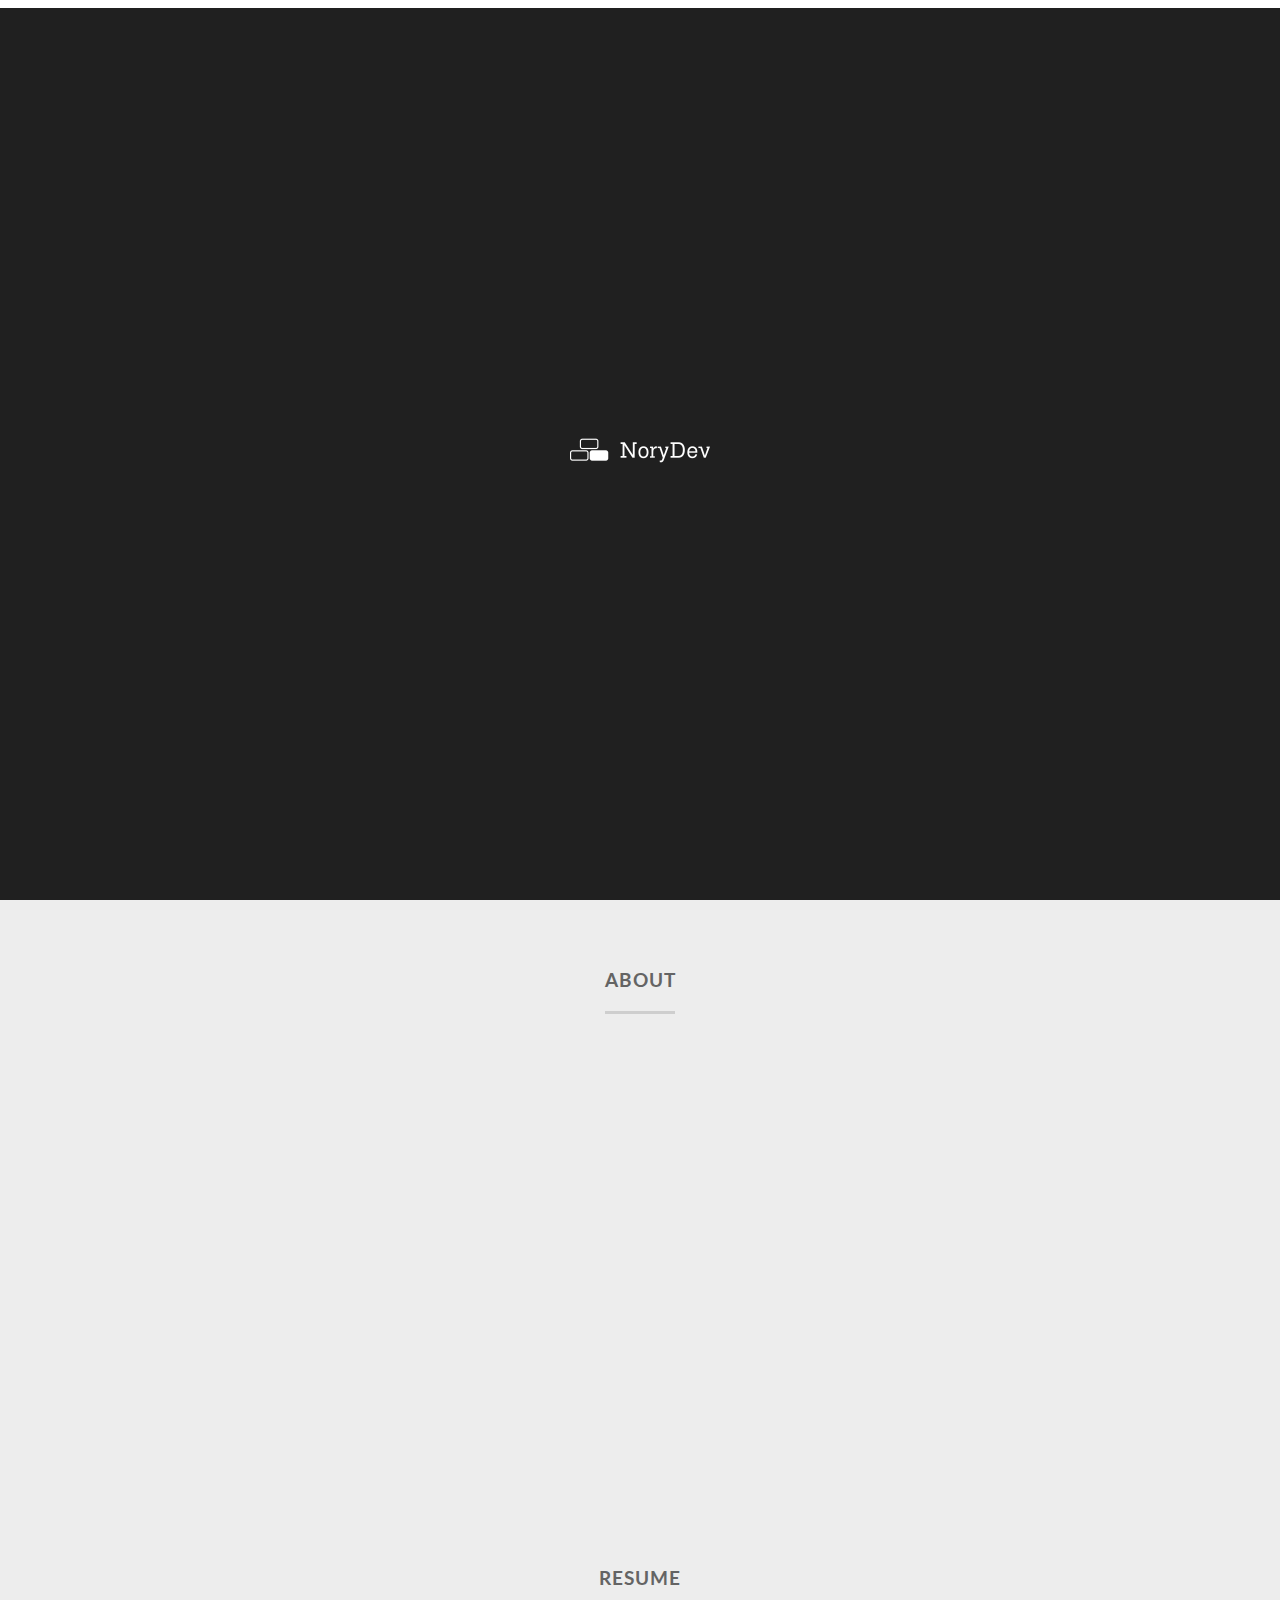
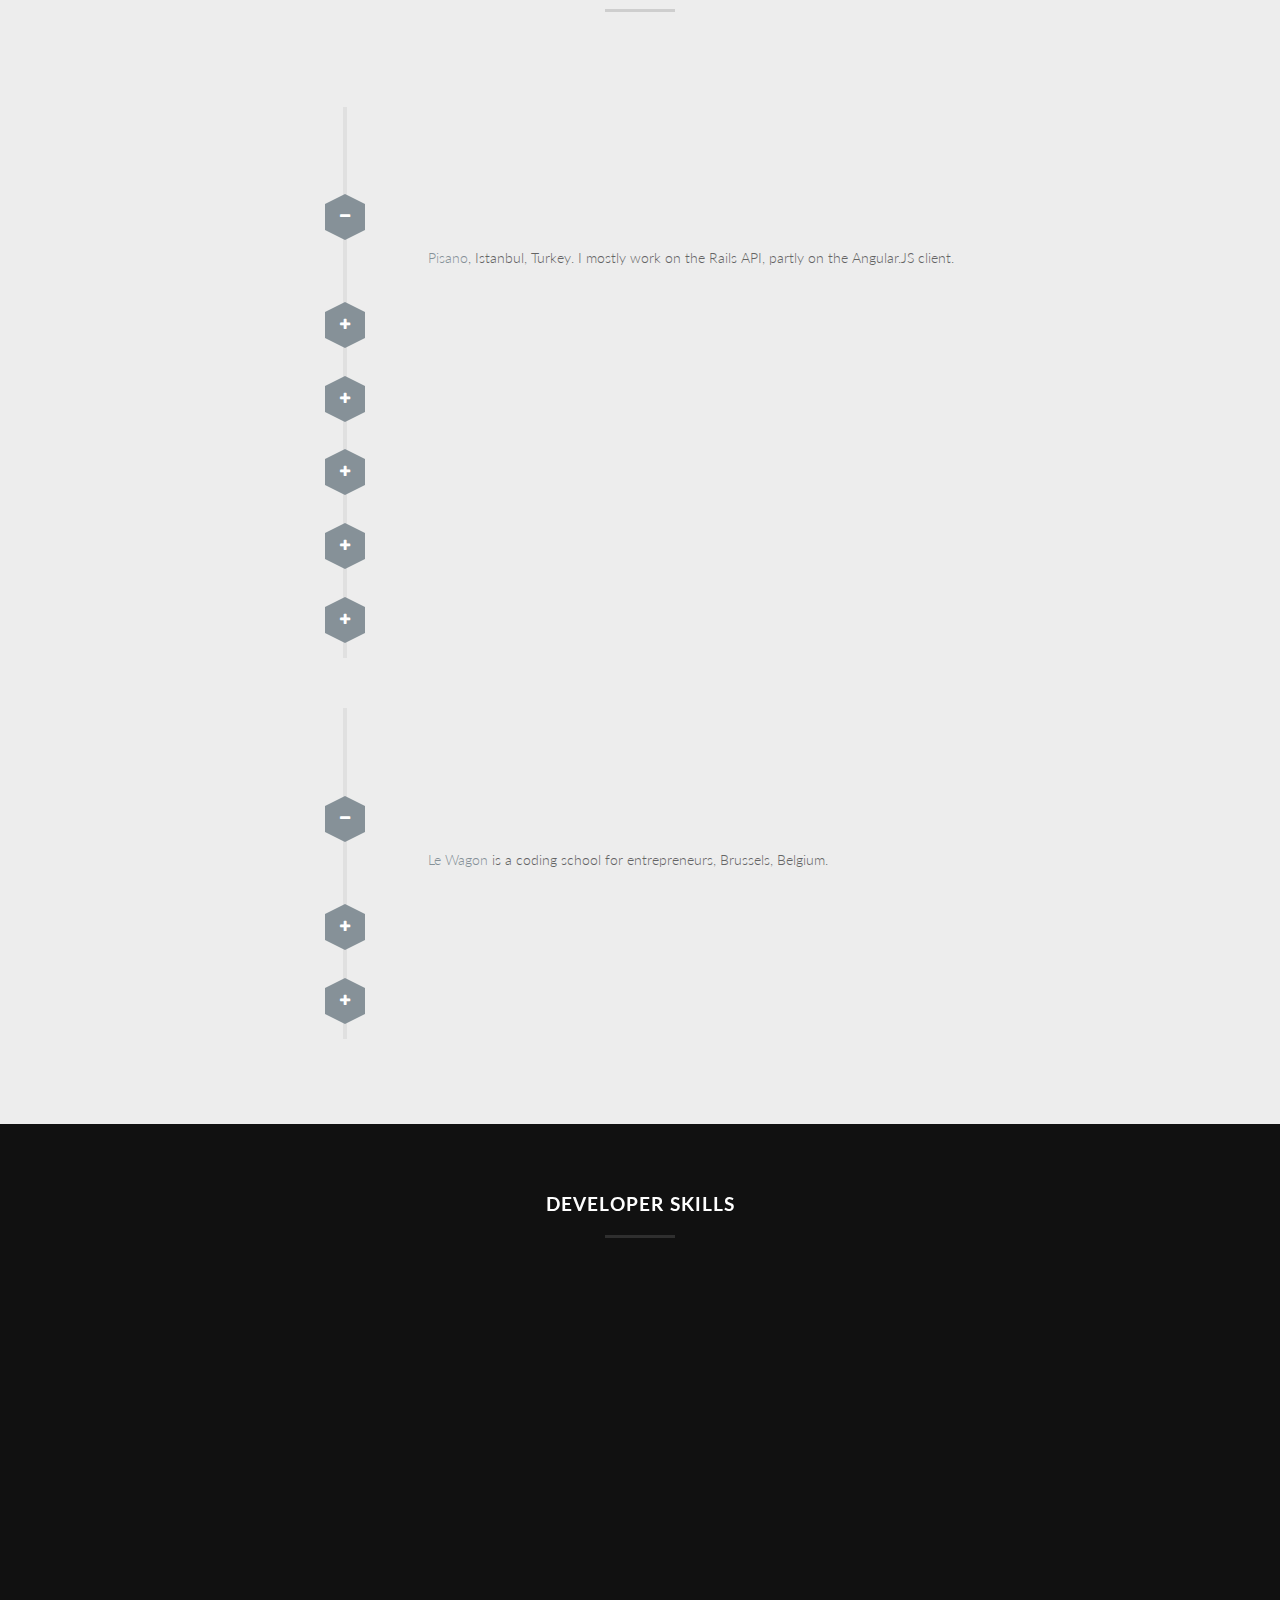
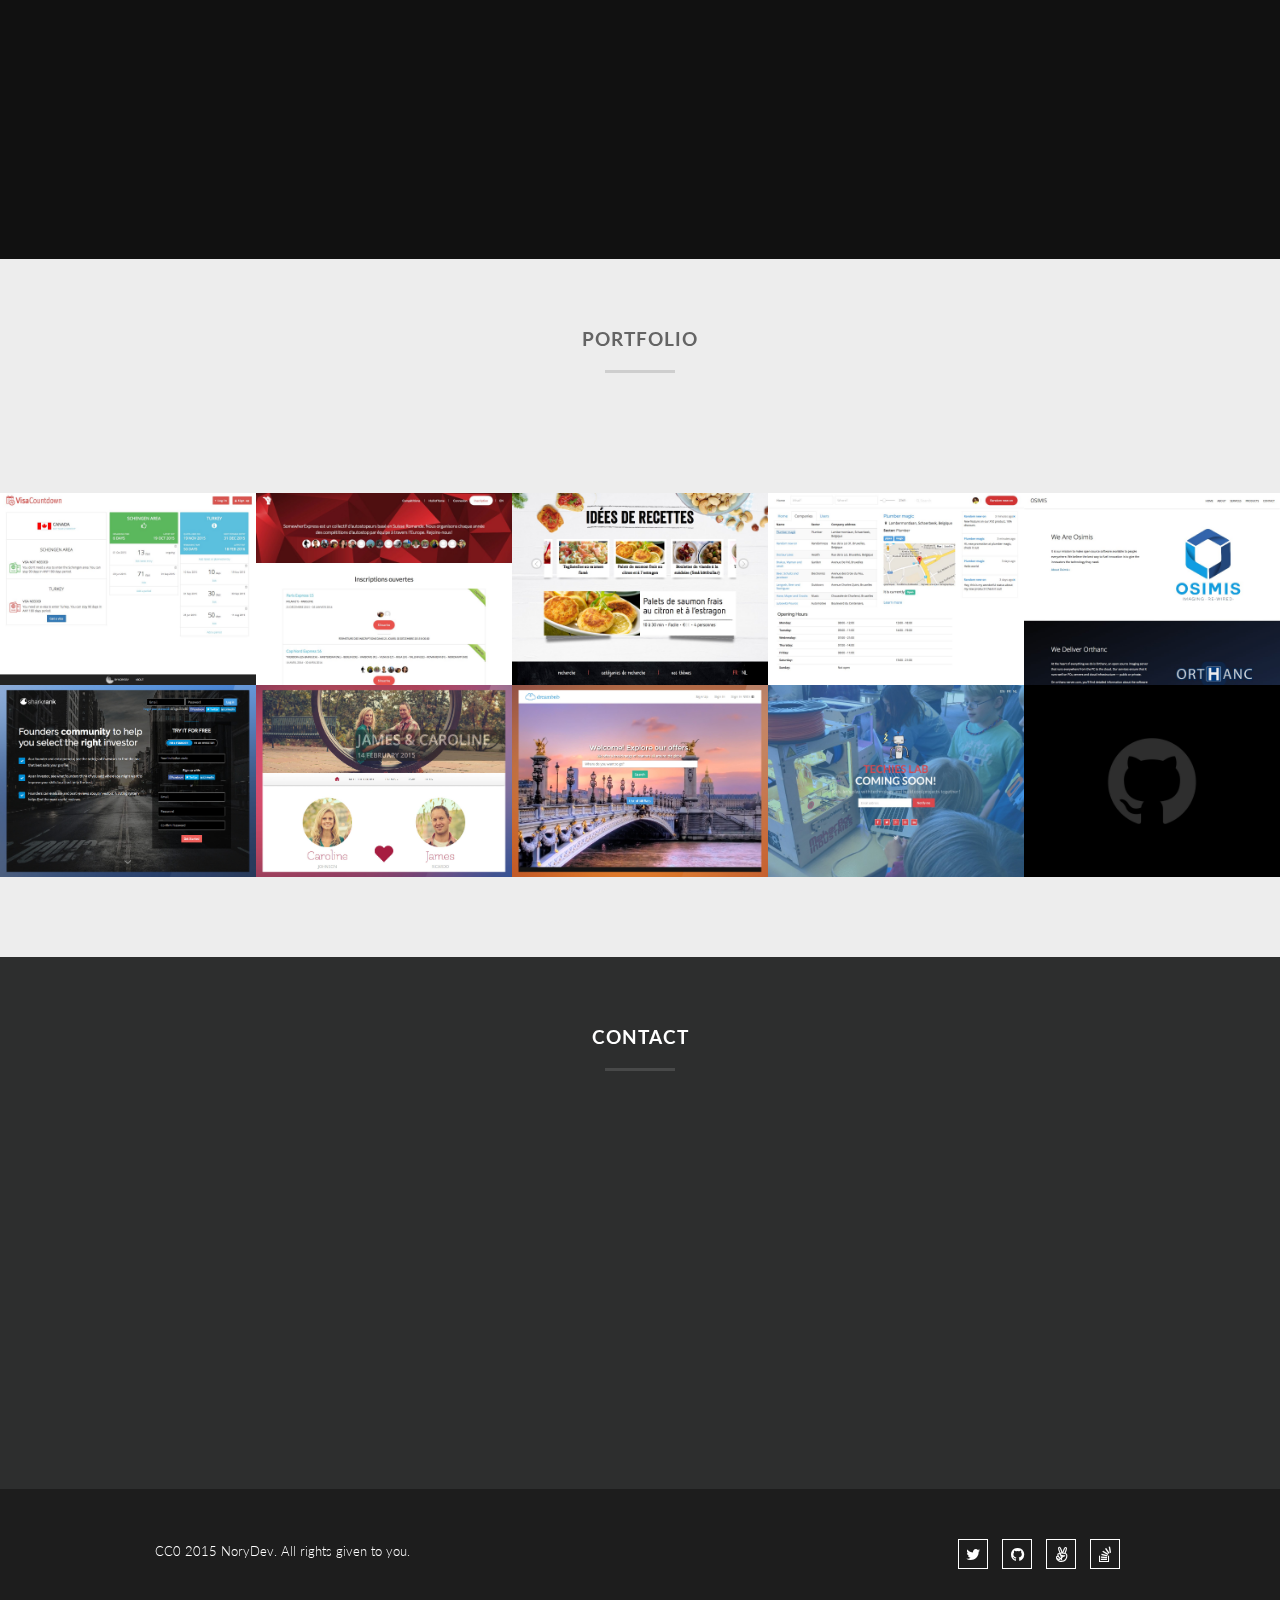
<file: index.html>
<!DOCTYPE html>
<html lang="en" class="no-js">
	<head>
		<meta charset="utf-8">
		<meta name="viewport" content="width=device-width, initial-scale=1">
		<meta name="description" content="Hi, I am Fabien Loup. I'm a Software Developer and this is my portfolio">
		<meta name="author" content="Fabien Loup">
		<title>Fabien Loup</title>

		<!-- Stylesheets -->
		<link href="assets/css/bootstrap.min.css" rel="stylesheet">
		<link href="assets/fonts/font-awesome/css/font-awesome.min.css" rel="stylesheet">
		<link href="assets/css/bootstrapValidator.min.css" rel="stylesheet">
		<link href="assets/css/ladda-themeless.min.css" rel="stylesheet">
		<link href="assets/css/jquery.bxslider.css" rel="stylesheet">
		<link href="assets/css/animate.css" rel="stylesheet">
		<link href="assets/css/app.css" rel="stylesheet">

		<!-- Favicon -->
		<link rel="apple-touch-icon" sizes="57x57" href="/assets/img/favicon/apple-touch-icon-57x57.png">
    <link rel="apple-touch-icon" sizes="60x60" href="/assets/img/favicon/apple-touch-icon-60x60.png">
    <link rel="apple-touch-icon" sizes="72x72" href="/assets/img/favicon/apple-touch-icon-72x72.png">
    <link rel="apple-touch-icon" sizes="76x76" href="/assets/img/favicon/apple-touch-icon-76x76.png">
    <link rel="apple-touch-icon" sizes="114x114" href="/assets/img/favicon/apple-touch-icon-114x114.png">
    <link rel="apple-touch-icon" sizes="120x120" href="/assets/img/favicon/apple-touch-icon-120x120.png">
    <link rel="apple-touch-icon" sizes="144x144" href="/assets/img/favicon/apple-touch-icon-144x144.png">
    <link rel="apple-touch-icon" sizes="152x152" href="/assets/img/favicon/apple-touch-icon-152x152.png">
    <link rel="apple-touch-icon" sizes="180x180" href="/assets/img/favicon/apple-touch-icon-180x180.png">
    <link rel="icon" type="image/png" href="/assets/img/favicon/favicon-96x96.png" sizes="96x96">
    <link rel="icon" type="image/png" href="/assets/img/favicon/favicon-16x16.png" sizes="16x16">
    <link rel="icon" type="image/png" href="/assets/img/favicon/favicon-32x32.png" sizes="32x32">
    <link rel="icon" type="image/png" href="/assets/img/favicon/android-chrome-192x192.png" sizes="192x192">
    <link rel="manifest" href="/assets/img/favicon/manifest.json">
    <link rel="shortcut icon" href="/assets/img/favicon/favicon.ico">
    <meta name="msapplication-TileColor" content="#2b5797">
    <meta name="msapplication-TileImage" content="/assets/img/favicon/mstile-144x144.png">
    <meta name="msapplication-config" content="/assets/img/favicon/browserconfig.xml">
    <meta name="theme-color" content="#ffffff">

		<!-- Respond.js IE8 support of media queries -->
		<!-- WARNING: Respond.js doesn't work if you view the page via file:// -->
		<!--[if lt IE 9]>
			<script src="assets/js/respond.min.js"></script>
		<![endif]-->

		<script src="assets/js/pace.min.js"></script>
		<script src="assets/js/modernizr.min.js"></script>
	</head>
	<body data-spy="scroll" data-target="#nav" data-offset="80">
		<!-- Menu -->
		<nav class="navbar navbar-default" role="navigation" id="nav">
		  <div class="container">
			<div class="navbar-header">
			  <button type="button" class="navbar-toggle collapsed" data-toggle="collapse" data-target="#navbar">
				<span class="sr-only">Toggle navigation</span>
				<i class="fa fa-reorder"></i>
			  </button>
			  <a class="navbar-brand" href="#">
				<img src="assets/img/logo/logo.png" alt="Logo">
			  </a>
			</div>

			<div class="collapse navbar-collapse navbar-right" id="navbar">
			  <ul class="nav navbar-nav">
				<li><a href="#home">Home <span class="sr-only">home</span></a></li>
				<li><a href="#about">About</a></li>
				<li><a href="#resume">Resume</a></li>
				<li><a href="#skills">Skills</a></li>
				<li><a href="#portfolio">Portfolio</a></li>
				<li><a href="#contact">Contact</a></li>
			  </ul>
			</div>
		  </div>
		</nav>

		<!-- Main -->
		<section class="main" id="home">
			<div class="page">
				<div class="wrapper">
					<div class="container">
						<h1 class="heading">Fabien Loup</h1>
						<p>
							<span class="rotate">Software Developer, Rubyist, Traveller, Hitchhiker</span>
						</p>
					</div>
					<div class="arrow-down">
						<a class="scroll" href="#about" id="scroll"><i class="fa fa-angle-double-down"></i></a>
					</div>
				</div>
			</div>
		</section>

		<!-- About -->
		<section id="about" class="section section-solid">
			<div class="container">
				<div class="row">
					<div class="col-sm-12">
						<h3 class="section-title">About</h3>
						<div class="section-title-border"></div>
					</div>
				</div>

				<div class="row mt20">
					<div class="col-sm-4 wow fadeInLeft" data-wow-duration="0.7s" data-wow-delay="0s">
						<img src="assets/img/about/fabien_close.jpg" class="img-responsive about-img" />
					</div>
					<div class="col-sm-8 wow fadeInRight" data-wow-duration="0.7s" data-wow-delay="0s">
						<p class="lead">
							I'm a software developer who likes to build web applications with Ruby on Rails.
						</p>
						<p>
              Currently working at <a href="http://www.pisano.co">Pisano</a> in Istanbul where I build the Rails API and mess arround the AngularJS client application. Previously freelance software developer, social worker and hardware engineer.
						</p>
						<p>
							Have a look at my Github account:
              <div class="text-center">
                <a href="https://github.com/NoryDev"><i class="fa fa-github" style="font-size: 80px;"></i></a>
                <br>
                <small><a href="https://github.com/NoryDev">github.com/NoryDev</a></small>
              </div>
						</p>
					</div>
				</div>
			</div>
		</section>

		<!-- Resume -->
		<section id="resume" class="section section-solid">
			<div class="container">
				<div class="row">
					<div class="col-sm-12">
						<h3 class="section-title">Resume</h3>
						<div class="section-title-border"></div>
					</div>
				</div>
				<div class="row">
					<div class="col-sm-12">
						<ul class="v-timeline mt50">
							<li>
								<h3 class="v-heading wow fadeInDown" data-wow-duration="0.7s" data-wow-delay="0s"><i class="fa fa-briefcase"></i> Work experience</h3>
							</li>
              <li>
                <time class="v-time wow fadeInLeft" data-wow-duration="0.7s" data-wow-delay="0s" datetime="2015-05-16 19:00"><span>2016 - present</span></time>
                <div class="v-icon" data-toggle="collapse" data-target="#toggle-1"><i class="fa fa-minus"></i></div>
                <div class="v-label wow fadeInRight" data-wow-duration="0.7s" data-wow-delay="0s" >
                  <h4><a href="#" data-toggle="collapse" data-target="#toggle-1">Software developer</a></h4>
                  <p id="toggle-1" class="collapse in"><a href="http://www.pisano.co">Pisano</a>, Istanbul, Turkey. I mostly work on the Rails API, partly on the Angular.JS client.</p>
                </div>
              </li>
              <li>
                <time class="v-time wow fadeInLeft" data-wow-duration="0.7s" data-wow-delay="0s" datetime="2016-01-31 19:00"><span>2015 - 2016</span></time>
                <div class="v-icon" data-toggle="collapse" data-target="#toggle-2"><i class="fa fa-plus"></i></div>
                <div class="v-label wow fadeInRight" data-wow-duration="0.7s" data-wow-delay="0.05s" >
                  <h4><a href="#" data-toggle="collapse" data-target="#toggle-2">Freelance software developer</a></h4>
                  <p id="toggle-2" class="collapse">Look <a href="#portfolio">underneath</a> for some projects example I made for clients or as personnal side projects.</p>
                </div>
              </li>
							<li>
								<time class="v-time wow fadeInLeft" data-wow-duration="0.7s" data-wow-delay="0.1s" datetime="2014-06-27 12:00"><span>2010 - 2014</span></time>
								<div class="v-icon" data-toggle="collapse" data-target="#toggle-3"><i class="fa fa-plus"></i></div>
								<div class="v-label wow fadeInRight" data-wow-duration="0.7s" data-wow-delay="0.1s" >
									<h4><a href="#" data-toggle="collapse" data-target="#toggle-3">Social Worker</a></h4>
									<p id="toggle-3" class="collapse">Youth group coordinator, organization and coordination of weekly activities, punctual events, summer and winter camps. Yverdon & Vevey, Switzerland.</p>
								</div>
							</li>
							<li>
								<time class="v-time wow fadeInLeft" data-wow-duration="0.7s" data-wow-delay="0.2s" datetime="2010-07-30 17:00"><span>2009 - 2010</span></time>
								<div class="v-icon" data-toggle="collapse" data-target="#toggle-4"><i class="fa fa-plus"></i></div>
								<div class="v-label wow fadeInRight" data-wow-duration="0.7s" data-wow-delay="0.2s">
									<h4><a href="#" data-toggle="collapse" data-target="#toggle-4">Embedded software Engineer</a></h4>
									<p id="toggle-4" class="collapse"><a href="http://reds.heig-vd.ch/en">ReDS institute</a>, University of Applied Sciences, Yverdon, Switzerland.</p>
								</div>
							</li>
							<li>
								<time class="v-time wow fadeInLeft" data-wow-duration="0.7s" data-wow-delay="0.3s" datetime="2008-07-31 17:00"><span>2008</span></time>
								<div class="v-icon" data-toggle="collapse" data-target="#toggle-5"><i class="fa fa-plus"></i></div>
								<div class="v-label wow fadeInRight" data-wow-duration="0.7s" data-wow-delay="0.3s">
									<h4><a href="#" data-toggle="collapse" data-target="#toggle-5">Micro-Electronics Engineer (internship)</a></h4>
									<p id="toggle-5" class="collapse">MNT institute, University of Applied Sciences, Yverdon, Switzerland.</p>
								</div>
							</li>
              <li>
                <time class="v-time wow fadeInLeft" data-wow-duration="0.7s" data-wow-delay="0.4s" datetime="2008-04-15 09:00"><span>2008</span></time>
                <div class="v-icon" data-toggle="collapse" data-target="#toggle-6"><i class="fa fa-plus"></i></div>
                <div class="v-label wow fadeInRight" data-wow-duration="0.7s" data-wow-delay="0.4s">
                  <h4><a href="#" data-toggle="collapse" data-target="#toggle-6">Electronics Engineer (contract)</a></h4>
                  <p id="toggle-6" class="collapse">ERUN Sàrl, Yverdon, Switzerland.</p>
                </div>
              </li>
						</ul>
						<ul class="v-timeline mt50">
							<li>
								<h3 class="v-heading wow fadeInDown" data-wow-duration="0.7s" data-wow-delay="0s"><i class="fa fa-graduation-cap"></i> Education</h3>
							</li>
							<li>
								<time class="v-time wow fadeInLeft" data-wow-duration="0.7s" data-wow-delay="0.1s" datetime="2015-03-13 19:00"><span>2015</span></time>
								<div class="v-icon" data-toggle="collapse" data-target="#toggle-7"><i class="fa fa-minus"></i></div>
								<div class="v-label wow fadeInRight" data-wow-duration="0.7s" data-wow-delay="0.1s">
									<h4><a href="#" data-toggle="collapse" data-target="#toggle-7">Le Wagon - Fullstack Dev
Bootcamp</a></h4>
									<p id="toggle-7" class="collapse in"><a href="http://www.lewagon.org/en">Le Wagon</a> is a coding school for entrepreneurs, Brussels, Belgium.</p>
								</div>
							</li>
							<li>
								<time class="v-time wow fadeInLeft" data-wow-duration="0.7s" data-wow-delay="0.2s" datetime="2008-02-10 20:00"><span>2004 - 2008</span></time>
								<div class="v-icon" data-toggle="collapse" data-target="#toggle-8"><i class="fa fa-plus"></i></div>
								<div class="v-label wow fadeInRight" data-wow-duration="0.7s" data-wow-delay="0.2s">
									<h4><a href="#" data-toggle="collapse" data-target="#toggle-8">Bachelor of Science in Electronics</a></h4>
									<p id="toggle-8" class="collapse"><a href="http://www.heig-vd.ch">University of Applied Sciences</a> (HEIG-VD in french), Yverdon, Switzerland.</p>
								</div>
							</li>
              <li>
                <time class="v-time wow fadeInLeft" data-wow-duration="0.7s" data-wow-delay="0.3s" datetime="2004-06-30 20:00"><span>2001 - 2004</span></time>
                <div class="v-icon" data-toggle="collapse" data-target="#toggle-9"><i class="fa fa-plus"></i></div>
                <div class="v-label wow fadeInRight" data-wow-duration="0.7s" data-wow-delay="0.3s">
                  <h4><a href="#" data-toggle="collapse" data-target="#toggle-9">Apprenticeship in Electronics</a></h4>
                  <p id="toggle-9" class="collapse">Swiss certificate of capacity "CFC" & Professional diploma in Technology, Yverdon, Switzerland.</p>
                </div>
              </li>
						</ul>
					</div>
				</div>
			</div>
		</section>

		<!-- Skills -->
		<section class="section" id="skills">
			<div class="container">
				<div class="row">
					<div class="col-sm-12">
						<h3 class="section-title">Developer Skills</h3>
						<div class="section-title-border"></div>
					</div>
				</div>
				<div class="row personal-skills">
					<div class="col-sm-8 wow fadeInLeft" data-wow-duration="0.7s" data-wow-delay="0s">
						<h4>Non-Human languages</h4>
            <div class="row">
              <div class="col-xs-6 col-sm-4 col-md-4">
                <div class="text-center">
                  <i class="fa fa-diamond" style="font-size: 30px; padding: 10px;"></i>
                  <h5>Ruby & Ruby on Rails</h5>
                </div>
                <ul class="fa-ul skills-ul prog-ul">
                  <li><i class="fa-li fa fa-check"></i>Ruby</li>
                  <li><i class="fa-li fa fa-check"></i>Ruby on Rails</li>
                  <li><i class="fa-li fa fa-check"></i>PostgreSQL</li>
                  <li><i class="fa-li fa fa-check"></i>RESTful API</li>
                  <li><i class="fa-li fa fa-check"></i>RSpec</li>
                </ul>
              </div>
              <div class="col-xs-6 col-sm-4 col-md-4">
                <div class="text-center">
                  <img src="assets/img/other/js.svg" alt="Javascript" width="50px" style="padding: 10px;">
                  <h5>Javascript</h5>
                </div>
                <ul class="fa-ul skills-ul prog-ul">
                  <li><i class="fa-li fa fa-check"></i>Javascript</li>
                  <li><i class="fa-li fa fa-check"></i>Angular.JS</li>
                  <li><i class="fa-li fa fa-check"></i>CoffeeScript</li>
                  <li><i class="fa-li fa fa-check"></i>jQuery</li>
                </ul>
              </div>
              <div class="col-xs-6 col-sm-4 col-md-4">
                <div class="text-center">
                  <i class="fa fa-html5 prog-logo" style="font-size: 30px; padding: 10px;"></i>
                  <h5>html & css</h5>
                </div>
                <ul class="fa-ul skills-ul prog-ul">
                  <li><i class="fa-li fa fa-check"></i>HTML5</li>
                  <li><i class="fa-li fa fa-check"></i>CSS3</li>
                  <li><i class="fa-li fa fa-check"></i>SASS</li>
                  <li><i class="fa-li fa fa-check"></i>Bootstrap</li>
                </ul>
              </div>
              <div class="col-xs-6 visible-xs-6 hidden-sm hidden-md hidden-lg">
                <div class="text-center">
                  <h4>Tools</h4>
                </div>
                <ul class="fa-ul skills-ul prog-ul">
                  <li><i class="fa-li fa fa-check"></i>Git & Github</li>
                  <li><i class="fa-li fa fa-check"></i>Heroku</li>
                  <li><i class="fa-li fa fa-check"></i>AWS S3</li>
                </ul>
              </div>
            </div>
					</div>
					<div class="hidden-xs col-sm-4 wow fadeInRight" data-wow-duration="0.7s" data-wow-delay="0s">
						<h4>Tools</h4>
						<ul class="fa-ul skills-ul">
						  <li><i class="fa-li fa fa-check"></i>Git & Github</li>
						  <li><i class="fa-li fa fa-check"></i>Heroku</li>
						  <li><i class="fa-li fa fa-check"></i>AWS S3</li>
						</ul>
					</div>
				</div>
				<div class="row personal-skills">
					<div class="col-sm-8 wow fadeInLeft" data-wow-duration="0.7s" data-wow-delay="0.1s">
						<h4>Human Languages</h4>
						<div class="lang-container">
							<input type="text" value="100" class="dial"
								data-width="100"
								data-height="100"
								data-fgColor="#869198"
								data-skin="tron"
								data-thickness=".2"
								data-displayPrevious=true
								data-readOnly=true>
							<p class="lang-description">French</p>
							<span class="lang-level">native</span>
						</div>

						<div class="lang-container">
							<input type="text" value="95" class="dial"
								data-width="100"
								data-height="100"
								data-fgColor="#869198"
								data-skin="tron"
								data-thickness=".2"
								data-displayPrevious=true
								data-readOnly=true>
							<p class="lang-description">English</p>
							<span class="lang-level">fluent</span>
						</div>

						<div class="lang-container">
							<input type="text" value="40" class="dial"
								data-width="100"
								data-height="100"
								data-fgColor="#869198"
								data-skin="tron"
								data-thickness=".2"
								data-displayPrevious=true
								data-readOnly=true
								data-bgColor="#fff">
							<p class="lang-description">German</p>
							<span class="lang-level">beginner</span>
						</div>

						<div class="lang-container">
							<input type="text" value="40" class="dial"
								data-width="100"
								data-height="100"
								data-fgColor="#869198"
								data-skin="tron"
								data-thickness=".2"
								data-displayPrevious=true
								data-readOnly=true
								data-bgColor="#fff">
							<p class="lang-description">Turkish</p>
							<span class="lang-level">beginner</span>
						</div>
					</div>
					<div class="col-sm-4 wow fadeInRight" data-wow-duration="0.7s" data-wow-delay="0.1s">
						<h4>Hobbies</h4>
						<ul class="fa-ul skills-ul">
						  <li><i class="fa-li fa fa-plane"></i>Travelling & Learning from people</li>
						  <li><i class="fa-li fa fa-thumbs-up"></i>Hitchhiking</li>
              <li><i class="fa-li fa fa-globe"></i>World History</li>
						</ul>
					</div>
				</div>
			</div>
		</section>

		<!-- Portfolio -->
		<section id="portfolio" class="section section-solid">
			<div class="container">
				<div class="row">
					<div class="col-sm-12">
						<h3 class="section-title">Portfolio</h3>
						<div class="section-title-border"></div>
					</div>
				</div>
				<div class="row wow fadeInDown" data-wow-duration="0.7s" data-wow-delay="0s">
					<div class="col-sm-12 text-center">
						<ul id="filter" class="list-inline filter-tags">
							<li><a href="#" class="btn btn-sm btn-theme-inverse active" data-group="all">All</a></li>
              <li><a href="#" class="btn btn-sm btn-theme-inverse" data-group="pro">Professional</a></li>
							<li><a href="#" class="btn btn-sm btn-theme-inverse" data-group="side">Side projects</a></li>
              <li><a href="#" class="btn btn-sm btn-theme-inverse" data-group="front-end">Front-End</a></li>
						</ul>
					</div>
				</div>
			</div>
			<div class="GITheWall">
				<ul id="portfolio-container" class="text-center wow fadeInDown" data-wow-duration="0.7s" data-wow-delay="0s">
          <li class="portfolio-item" data-groups='["all", "side"]' data-contenttype="ajax" data-href="assets/ajax/visacountdown.html">
            <figure>
              <div class="portfolio-img">
                <a href="#" class="overlay">
                  <span class="title">Visa Countdown</span>
                  <span class="category">Ruby on Rails</span>
                </a>
                <img src="assets/img/portfolio/visacountdown.jpg" alt="Visa Countdown" class="img-responsive">
              </div>
            </figure>
          </li>
          <li class="portfolio-item" data-groups='["all", "side", "front-end"]' data-contenttype="ajax" data-href="assets/ajax/somewherexpress.html">
            <figure>
              <div class="portfolio-img">
                <a href="#" class="overlay">
                  <span class="title">SomewherExpress</span>
                  <span class="category">Ruby on Rails</span>
                </a>
                <img src="assets/img/portfolio/somewherexpress.jpg" alt="SomewherExpress" class="img-responsive">
              </div>
            </figure>
          </li>
          <li class="portfolio-item" data-groups='["all", "pro", "front-end"]' data-contenttype="ajax" data-href="assets/ajax/recipes.html">
            <figure>
              <div class="portfolio-img">
                <a href="#" class="overlay">
                  <span class="title">Recipes</span>
                  <span class="category">Ruby on Rails</span>
                </a>
                <img src="assets/img/portfolio/recipes.jpg" alt="Recipes" class="img-responsive">
              </div>
            </figure>
          </li>
          <li class="portfolio-item" data-groups='["all", "pro", "front-end"]' data-contenttype="ajax" data-href="assets/ajax/sirchees.html">
            <figure>
              <div class="portfolio-img">
                <a href="#" class="overlay">
                  <span class="title">SirChees</span>
                  <span class="category">Ruby on Rails</span>
                </a>
                <img src="assets/img/portfolio/appointed.jpg" alt="Appointed" class="img-responsive">
              </div>
            </figure>
          </li>
          <li class="portfolio-item" data-groups='["all", "pro", "front-end"]' data-contenttype="ajax" data-href="assets/ajax/osimis.html">
            <figure>
              <div class="portfolio-img">
                <a href="#" class="overlay">
                  <span class="title">Osimis</span>
                  <span class="category">Front-End</span>
                </a>
                <img src="assets/img/portfolio/osimis.jpg" alt="" class="img-responsive">
              </div>
            </figure>
          </li>
          <li class="portfolio-item" data-groups='["all", "side", "front-end"]' data-contenttype="ajax" data-href="assets/ajax/sharkrank.html">
            <figure>
              <div class="portfolio-img">
                <a href="#" class="overlay">
                  <span class="title">SharkRank</span>
                  <span class="category">Ruby on Rails</span>
                </a>
                <img src="assets/img/portfolio/sharkrank.jpg" alt="SharkRank" class="img-responsive">
              </div>
            </figure>
          </li>
					<li class="portfolio-item" data-groups='["all", "front-end"]' data-contenttype="ajax" data-href="assets/ajax/forever.html">
						<figure>
							<div class="portfolio-img">
								<a href="#" class="overlay">
									<span class="title">Forever</span>
									<span class="category">Front-End</span>
								</a>
								<img src="assets/img/portfolio/forever.jpg" alt="" class="img-responsive">
							</div>
						</figure>
					</li>
          <li class="portfolio-item" data-groups='["all", "side", "front-end"]' data-contenttype="ajax" data-href="assets/ajax/dreambnb.html">
            <figure>
              <div class="portfolio-img">
                <a href="#" class="overlay">
                  <span class="title">DreamBnB</span>
                  <span class="category">Ruby on Rails</span>
                </a>
                <img src="assets/img/portfolio/dreambnb.jpg" alt="" class="img-responsive">
              </div>
            </figure>
          </li>
          <li class="portfolio-item" data-groups='["all", "pro", "front-end"]' data-contenttype="ajax" data-href="assets/ajax/techieslab.html">
            <figure>
              <div class="portfolio-img">
                <a href="#" class="overlay">
                  <span class="title">Techies Lab</span>
                  <span class="category">Front-End</span>
                </a>
                <img src="assets/img/portfolio/techieslab.jpg" alt="" class="img-responsive">
              </div>
            </figure>
          </li>
					<li class="portfolio-item" data-groups='["all", "pro", "side", "ruby"]' data-contenttype="ajax" data-href="assets/ajax/github.html">
						<figure>
							<div class="portfolio-img">
								<a href="#" class="overlay">
									<span class="title">My Github</span>
									<span class="category">Everything</span>
								</a>
								<img src="assets/img/portfolio/github.jpg" alt="" class="img-responsive">
							</div>
						</figure>
					</li>
		</section>

		<!-- Contact -->
		<section id="contact" class="section">
			<div class="container">
				<div class="row">
					<div class="col-sm-12">
						<h3 class="section-title">Contact</h3>
						<div class="section-title-border"></div>
					</div>
				</div>
				<div class="row">
					<div class="col-sm-6 wow fadeInLeft" data-wow-duration="0.7s" data-wow-delay="0s">
						<p>
							Messages sent with this contact form go directly into my inbox. It is the best way to contact me.
						</p>
					</div>
					<div class="col-sm-6 wow fadeInRight" data-wow-duration="0.7s" data-wow-delay="0s">
            <form class="form-horizontal" action="https://formspree.io/info@norydev.com" method="post" role="form" id="contactForm">
							<div class="form-group">
								<div class="col-sm-6">
									<input type="text" name="name" class="form-control" placeholder="Name">
								</div>
								<div class="col-sm-6">
									<input type="text" name="contactEmail" class="form-control" placeholder="Email">
								</div>
							</div>
							<div class="form-group">
								<div class="col-sm-12">
									<textarea name="message" class="form-control" rows="8" placeholder="Message"></textarea>
								</div>
							</div>
							<div class="form-group">
								<div class="col-sm-12">
                  <!-- <input type="text" name="_gotcha" style="display:none"> -->
									<button type="submit" class="btn btn-theme ladda-button" data-style="expand-left">
									<span class="ladda-label">Submit</span>
									</button>
								</div>
							</div>
              <input type="text" name="_gotcha" style="display:none" />
						</form>
					</div>
				</div>
			</div>
		</section>

		<footer>
			<div class="container">
				<div class="row">
					<div class="col-sm-6">CC0 2015 NoryDev. All rights given to you.</div>
					<div class="col-sm-6 text-right">
						<div class="social">
							<a href="https://www.twitter.com/norydev" class="btn btn-theme"><i class="fa fa-twitter"></i></a>
							<a href="https://www.github.com/norydev" class="btn btn-theme"><i class="fa fa-github"></i></a>
              <a href="https://angel.co/norydev" class="btn btn-theme"><i class="fa fa-angellist"></i></a>
              <a href="https://stackoverflow.com/users/4062992/norydev" class="btn btn-theme"><i class="fa fa-stack-overflow"></i></a>
						</div>
					</div>
				</div>
			</div>
		</footer>

		<!-- jQuery (necessary for Bootstrap's JavaScript plugins) -->
		<script src="assets/js/jquery.min.js"></script>
		<!-- Include all compiled plugins (below), or include individual files as needed -->
		<script src="assets/js/bootstrap.min.js"></script>
		<script src="assets/js/jquery.backstretch.min.js"></script>
		<script src="assets/js/bootstrapValidator.min.js"></script>
		<script src="assets/js/validator/emailAddress.js"></script>
		<script src="assets/js/spin.min.js"></script>
		<script src="assets/js/ladda.min.js"></script>
		<script src="assets/js/retina.min.js"></script>
		<script src="assets/js/masonry.pkgd.min.js"></script>
		<script src="assets/js/imagesloaded.pkgd.min.js"></script>
		<script src="assets/js/jquery.shuffle.min.js"></script>
		<script src="assets/js/jquery.bxslider.min.js"></script>
		<script src="assets/js/waypoints.min.js"></script>
		<script src="assets/js/jquery.counterup.min.js"></script>
		<script src="assets/js/jQuery.GI.TheWall.min.js"></script>
		<script src="assets/js/twitterFetcher.min.js"></script>
		<script src="assets/js/jquery.simple-text-rotator.min.js"></script>
		<script src="assets/js/jquery.throttledresize.js"></script>
		<script src="assets/js/jquery.scrollTo.min.js"></script>
		<script src="assets/js/wow.min.js"></script>
		<script src="assets/js/jquery.knob.min.js"></script>
		<script src="assets/js/app.js"></script>
	</body>
</html>
</file>
<file: assets/css/app.css>
@import url('http://fonts.googleapis.com/css?family=Lato:300,400,700,900');
/* colors */
/* ---------------------------------------------------------
 *	General
 *  --------------------------------------------------------- */
::selection {
  color: #fff;
  background: #696969;
}
::-moz-selection {
  color: #fff;
  background: #696969;
}
html {
  height: 100%;
  -ms-text-size-adjust: 100%;
  -webkit-text-size-adjust: 100%;
}
body {
  position: relative;
  height: 100%;
  max-width: 100%;
  background: #2c2c2c;
  font-family: 'Lato', sans-serif;
  font-weight: 300;
  font-size: 16px;
  color: #fff;
  line-height: 1.6em;
  padding-left: 0 !important;
  -webkit-font-smoothing: antialiased;
  -moz-osx-font-smoothing: grayscale;
  -webkit-overflow-scrolling: touch;
}
h1,
h2,
h3,
h4,
h5,
h6 {
  font-family: 'Lato', sans-serif;
  font-weight: 300;
  color: #fff;
}
h1 {
  font-size: 40px;
}
h3 {
  font-weight: 400;
}
h4 {
  font-weight: 400;
  font-size: 20px;
}
p {
  margin-bottom: 20px;
  font-size: 16px;
}
a {
  color: #869198;
  word-wrap: break-word;
  -webkit-transition: color 0.1s ease-in, background 0.1s ease-in;
  -moz-transition: color 0.1s ease-in, background 0.1s ease-in;
  -ms-transition: color 0.1s ease-in, background 0.1s ease-in;
  -o-transition: color 0.1s ease-in, background 0.1s ease-in;
  transition: color 0.1s ease-in, background 0.1s ease-in;
}
ul {
  list-style-type: square;
}
a:hover,
a:focus {
  color: #99a2a9;
  text-decoration: none;
  outline: 0;
}
a:before,
a:after {
  -webkit-transition: color 0.1s ease-in, background 0.1s ease-in;
  -moz-transition: color 0.1s ease-in, background 0.1s ease-in;
  -ms-transition: color 0.1s ease-in, background 0.1s ease-in;
  -o-transition: color 0.1s ease-in, background 0.1s ease-in;
  transition: color 0.1s ease-in, background 0.1s ease-in;
}
/* ---------------------------------------------------------
 *	Helper classes
 *  --------------------------------------------------------- */
.mt20 {
  margin-top: 20px;
}
.mt30 {
  margin-top: 30px;
}
.mt40 {
  margin-top: 40px;
}
.mt50 {
  margin-top: 50px;
}
.mt60 {
  margin-top: 60px;
}
.mt70 {
  margin-top: 70px;
}
/* ---------------------------------------------------------
 *	Header
 * --------------------------------------------------------- */
.intro-header {
  width: 100%;
  height: 70px;
  display: block;
  padding-left: 5%;
  padding-right: 5%;
  position: absolute;
  margin-top: 15px;
  z-index: 2001;
}
/* Small devices (tablets, 768px and up) */
@media (min-width: 768px) {
  .intro-header {
    padding-left: 10%;
    padding-right: 10%;
  }
}
.intro-header .col-md-6:first-child {
  float: left;
}
/* Page Header */
.section-page-header {
  padding: 95px 0 45px;
  text-align: center;
}
.section-page-header h1 {
  font-weight: 700;
  text-transform: uppercase;
}
.section-page-header p {
  zoom: 1;
  filter: alpha(opacity=61);
  -webkit-opacity: 0.61;
  -moz-opacity: 0.61;
  opacity: 0.61;
}
.section-page-header a {
  color: #d6dadc;
  zoom: 1;
  filter: alpha(opacity=61);
  -webkit-opacity: 0.61;
  -moz-opacity: 0.61;
  opacity: 0.61;
}
.section-page-header a:hover,
.section-page-header a:focus {
  zoom: 1;
  filter: alpha(opacity=81);
  -webkit-opacity: 0.81;
  -moz-opacity: 0.81;
  opacity: 0.81;
}
/* ---------------------------------------------------------
 *	Body
 * --------------------------------------------------------- */
/*
 * Sections
 * --------------------------------------------------------- */
.section {
  z-index: 2000;
  padding: 50px 0;
  background-color: rgba(0, 0, 0, 0.6);
}
.section-title {
  margin: 0 0 20px;
  text-align: center;
  font-size: 19px;
  letter-spacing: 1px;
  text-transform: uppercase;
  font-weight: 700;
}
.section-title-border {
  width: 70px;
  height: 3px;
  background: rgba(255, 255, 255, 0.13);
  margin: 0 auto 35px;
}
.section-solid {
  background: #ededed;
  color: #646464;
}
.section-solid h1,
.section-solid h2,
.section-solid h3,
.section-solid h4,
.section-solid h5,
.section-solid h6 {
  color: #646464;
}
.section-solid .section-title-border {
  background: rgba(0, 0, 0, 0.13);
}
.section-solid-white {
  background: #fff;
  color: #646464;
}
.section-solid-white h1,
.section-solid-white h2,
.section-solid-white h3,
.section-solid-white h4,
.section-solid-white h5,
.section-solid-white h6 {
  color: #646464;
}
.section-solid-white .section-title-border {
  background: rgba(0, 0, 0, 0.13);
}
/* Small devices (tablets, 768px and up) */
@media (min-width: 768px) {
  .section {
    padding: 70px 0;
  }
  .section-title-border {
    margin: 0 auto 45px;
  }
}
/* ---------------------------------------------------------
 *	Footer
 * --------------------------------------------------------- */
footer {
  background: #1d1d1d;
  padding: 30px 0 40px;
  font-size: 13px;
}
footer div[class*="col-"] {
  text-align: center;
}
p.copyright {
  margin-top: 20px;
  color: #fff;
  text-align: center;
  font-size: 14px;
}
/*
 * Social icons
 * --------------------------------------------------------- */
.social {
  font-size: 14px;
  margin-top: 15px;
}
.social a {
  font-size: 1.1em;
  padding: 0 0.3em;
  border: 1px solid #fff;
  margin: 0 5px;
  width: 30px;
  height: 30px;
  display: inline-block;
  line-height: 28px;
}
/* Small devices (tablets, 768px and up) */
@media (min-width: 768px) {
  footer {
    padding: 50px 0 40px;
  }
  footer div[class*="col-"] {
    text-align: left;
  }
  footer .text-right {
    text-align: right !important;
  }
  .social {
    margin-top: 0;
  }
}
/* ---------------------------------------------------------
 *	Menu button
 * --------------------------------------------------------- */
#menuToggle {
  display: block;
  text-align: center;
  font-size: 14px;
  color: #ffffff;
  width: 40px;
  height: 40px;
  line-height: 40px;
  cursor: pointer;
  background: rgba(0, 0, 0, 0.25);
  -webkit-transition: all 0.1s ease-in-out;
  -moz-transition: all 0.1s ease-in-out;
  -ms-transition: all 0.1s ease-in-out;
  -o-transition: all 0.1s ease-in-out;
  transition: all 0.1s ease-in-out;
}
#menuToggle:hover {
  color: #ffffff;
  background: rgba(0, 0, 0, 0.2);
  -webkit-transition: all 0.1s ease-in-out;
  -moz-transition: all 0.1s ease-in-out;
  -ms-transition: all 0.1s ease-in-out;
  -o-transition: all 0.1s ease-in-out;
  transition: all 0.1s ease-in-out;
}
/* ---------------------------------------------------------
 *	Pricing table
 * --------------------------------------------------------- */
.pricing-table {
  background: #fff;
  text-align: center;
  font-size: 14px;
}
.pricing-table .pricing-table-header {
  background: #303131;
  color: #fff !important;
  padding: 18px 0;
  margin: 0;
  font-size: 18px;
}
.pricing-table .pricing-table-features {
  list-style-type: none;
  padding: 0;
}
.pricing-table .pricing-table-features li {
  padding: 10px 0;
  border-bottom: 1px solid #eff0f0;
}
.pricing-table .pricing-table-features .price {
  font-weight: bold;
  font-size: 52px;
  padding: 30px 0;
}
.pricing-table .pricing-table-features .price sup {
  font-size: 20px;
  top: -20px;
}
.pricing-table .pricing-table-features .price sub {
  font-size: 13px;
  bottom: -2px;
}
.pricing-table .pricing-table-features .action {
  padding: 20px 0;
}
/* ---------------------------------------------------------
 *	Vertical timeline
 * --------------------------------------------------------- */
.v-timeline {
  padding: 0;
  list-style: none;
  position: relative;
}
/* The line */
.v-timeline:before {
  content: '';
  position: absolute;
  top: 0;
  bottom: 0;
  width: 4px;
  background: #e0e0e0;
  left: 20%;
  margin-left: -6px;
}
/* The date/time */
.v-timeline > li .v-time {
  display: block;
  width: 25%;
  padding-right: 100px;
  position: absolute;
}
.v-timeline > li .v-time span {
  display: block;
  text-align: right;
  font-size: 16px;
  color: #999;
}
/* heading */
.v-timeline > li > .v-heading {
  margin-bottom: 50px;
  position: relative;
  margin-left: 80px;
  background: #869198;
  padding: 11px 15px;
  color: #fff;
  margin: 0 0 45px 0;
  line-height: 1.4;
  font-size: 17px;
}
.v-timeline > li > .v-heading [class*="fa-"] {
  margin-right: 6px;
}
/* Right content */
.v-timeline > li .v-label {
  margin: 0 0 15px 25%;
  padding: 20px 30px;
  font-weight: 300;
  line-height: 1.4;
  position: relative;
  background: #fff;
}
.v-timeline > li .v-label p {
  font-size: 14px;
  line-height: 24px;
  margin-top: 10px;
  margin-bottom: 0;
}
.v-timeline > li .v-label h4 {
  margin: 0;
  font-size: 17px;
}
/* The triangle */
.v-timeline > li .v-label:after {
  right: 100%;
  border: solid transparent;
  content: " ";
  height: 0;
  width: 0;
  position: absolute;
  pointer-events: none;
  border-right-color: #fff;
  border-width: 10px;
  top: 10px;
}
/* The icons */
.v-timeline > li .v-icon {
  width: 40px;
  height: 26px;
  speak: none;
  font-style: normal;
  font-weight: normal;
  font-variant: normal;
  text-transform: none;
  font-size: 13px;
  line-height: 24px;
  -webkit-font-smoothing: antialiased;
  position: absolute;
  color: #fff;
  background: #666;
  text-align: center;
  left: 20%;
  margin: 7px 0 0 -24px;
  background-color: #869198;
}
.v-timeline > li .v-icon:before,
.v-timeline > li .v-icon:after {
  content: "";
  position: absolute;
  width: 0;
  left: 0;
  border-left: 20px solid transparent;
  border-right: 20px solid transparent;
}
.v-timeline > li .v-icon:before {
  bottom: 100%;
  border-bottom: 10px solid #869198;
}
.v-timeline > li .v-icon:after {
  top: 100%;
  width: 0;
  border-top: 10px solid #869198;
}
/* Example Media Queries */
@media screen and (max-width: 65.375em) {
  .v-timeline > li .v-time span {
    font-size: 1.05em;
  }
}
@media screen and (max-width: 47.2em) {
  .v-timeline:before {
    display: none;
  }
  .v-timeline > li .v-time {
    width: 100%;
    position: relative;
    padding: 0 0 20px 0;
  }
  .v-timeline > li .v-time span {
    text-align: left;
  }
  .v-timeline > li .v-label {
    margin: 0 0 30px 0;
    padding: 1.3em;
  }
  .v-timeline > li .v-label:after {
    right: auto;
    left: 20px;
    border-right-color: transparent;
    border-bottom-color: #869198;
    top: -20px;
  }
  .v-timeline > li .v-icon {
    display: none;
  }
}
/* ---------------------------------------------------------
 *	Animate
 * --------------------------------------------------------- */
/*
 * FadeIn
 * ----------------------------------------------------------------- */
@-webkit-keyframes fadeIn {
  0% {
    opacity: 0;
  }
  100% {
    opacity: 1;
  }
}
@keyframes fadeIn {
  0% {
    opacity: 0;
  }
  100% {
    opacity: 1;
  }
}
.fadeIn {
  -webkit-animation-name: fadeIn;
  animation-name: fadeIn;
}
@-webkit-keyframes fadeInDown {
  0% {
    opacity: 0;
    -webkit-transform: translate3d(0, -30px, 0);
    transform: translate3d(0, -30px, 0);
  }
  100% {
    opacity: 1;
    -webkit-transform: none;
    transform: none;
  }
}
@keyframes fadeInDown {
  0% {
    opacity: 0;
    -webkit-transform: translate3d(0, -30px, 0);
    transform: translate3d(0, -30px, 0);
  }
  100% {
    opacity: 1;
    -webkit-transform: none;
    transform: none;
  }
}
.fadeInDown {
  -webkit-animation-name: fadeInDown;
  animation-name: fadeInDown;
}
/*
 * FadeInLeft
 * ----------------------------------------------------------------- */
@-webkit-keyframes fadeInLeft {
  0% {
    opacity: 0;
    -webkit-transform: translate3d(-50px, 0, 0);
    transform: translate3d(-50px, 0, 0);
  }
  100% {
    opacity: 1;
    -webkit-transform: none;
    transform: none;
  }
}
@keyframes fadeInLeft {
  0% {
    opacity: 0;
    -webkit-transform: translate3d(-50px, 0, 0);
    transform: translate3d(-50px, 0, 0);
  }
  100% {
    opacity: 1;
    -webkit-transform: none;
    transform: none;
  }
}
.fadeInLeft {
  -webkit-animation-name: fadeInLeft;
  animation-name: fadeInLeft;
}
/*
 * FadeInRight
 * ----------------------------------------------------------------- */
@-webkit-keyframes fadeInRight {
  0% {
    opacity: 0;
    -webkit-transform: translate3d(50px, 0, 0);
    transform: translate3d(50px, 0, 0);
  }
  100% {
    opacity: 1;
    -webkit-transform: none;
    transform: none;
  }
}
@keyframes fadeInRight {
  0% {
    opacity: 0;
    -webkit-transform: translate3d(50px, 0, 0);
    transform: translate3d(50px, 0, 0);
  }
  100% {
    opacity: 1;
    -webkit-transform: none;
    transform: none;
  }
}
.fadeInRight {
  -webkit-animation-name: fadeInRight;
  animation-name: fadeInRight;
}
/* ---------------------------------------------------------
 *	Backstretch
 * --------------------------------------------------------- */
.backstretch {
  left: auto !important;
}
.backstretch:after {
  content: '';
  position: absolute;
  left: 0;
  right: 0;
  top: 0;
  bottom: 0;
  background-color: rgba(0, 0, 0, 0.6);
  z-index: 100;
}
/* ---------------------------------------------------------
 *	Bootstrap override
 * --------------------------------------------------------- */
/*
 *	Container
 *  --------------------------------------------------------- */
@media (min-width: 1200px) {
  .container {
    width: 1000px;
  }
}
/*
 *	Navigation
 *  --------------------------------------------------------- */
.navbar {
  margin-bottom: 0;
}
.navbar-default {
  background-color: transparent;
  border: 0;
}
.navbar-default .navbar-nav > li > a {
  color: #fff;
  text-transform: uppercase;
  font-size: 12px;
  font-weight: 400;
}
.navbar-default .navbar-nav > .open > a,
.navbar-default .navbar-nav > .open > a:hover,
.navbar-default .navbar-nav > .open > a:focus {
  background: transparent;
  color: #fff;
}
.navbar-default .navbar-nav > .active > a,
.navbar-default .navbar-nav > .active > a:hover,
.navbar-default .navbar-nav > .active > a:focus {
  background-color: transparent;
  color: #fff;
}
.dropdown-menu > li > a {
  padding: 7px 20px;
  font-size: 12px;
  font-weight: 300;
}
.navbar-nav > li > .dropdown-menu {
  border-radius: 0;
  border: 0;
  box-shadow: none;
}
.navmenu-brand {
  padding: 15px 0;
  position: relative;
}
.navbar-default .navbar-nav > li > a:hover,
.navbar-default .navbar-nav > li > a:focus {
  color: #fff;
  opacity: 0.8;
}
.dropdown-menu > .active > a,
.dropdown-menu > .active > a:hover,
.dropdown-menu > .active > a:focus {
  background-color: #428bca;
}
.navbar-toggle {
  padding: 6px 12px;
  background-color: transparent;
  border-radius: 0px;
}
.navbar-default .navbar-toggle {
  border-color: #fff;
}
.navbar-default .navbar-toggle:hover,
.navbar-default .navbar-toggle:focus {
  background-color: #fff;
  color: #000;
}
@media (max-width: 768px) {
  .navbar-default .navbar-collapse,
  .navbar-default .navbar-form {
	background: #1d1d1d;
	border: 0;
	border-top: 1px solid #444;
	box-shadow: none;
	margin-top: 15px;
  }
  .navbar-default .navbar-nav > li > a {
    color: #fff;
  }
  .navbar-default .navbar-nav .open .dropdown-menu > li > a {
    color: #999;
  }
  .navbar-default .navbar-nav .open .dropdown-menu > li > a:hover,
  .navbar-default .navbar-nav .open .dropdown-menu > li > a:focus {
    color: #777;
  }
}
.navbar .container{
	width: 100%;
	padding: 15px 10%;
}
#nav.affix {
	position: fixed;
	top: 0;
	width: 100%;
	z-index: 3999;
	background: #1d1d1d;
	border-radius: 0;
}
#nav{
	position: absolute;
	width: 100%;
	z-index: 2001;
}
.navbar-default .navbar-nav > .active > a,
.navbar-default .navbar-nav > .active > a:hover,
.navbar-default .navbar-nav > .active > a:focus{
	color: #869198;
	font-weight: 700;
}
.list-inline {
  margin-left: 0;
}
.list-inline li [class*="fa-"] {
  margin-right: 3px;
}
/*
 *	Buttons
 *  --------------------------------------------------------- */
.btn {
  display: inline-block;
  padding: 10px 20px;
  margin-bottom: 0;
  font-size: 14px;
  font-weight: normal;
  line-height: 1.428571429;
  text-align: center;
  white-space: nowrap;
  vertical-align: middle;
  cursor: pointer;
  -webkit-user-select: none;
  -moz-user-select: none;
  -ms-user-select: none;
  -o-user-select: none;
  user-select: none;
  background-image: none;
  border: 1px solid transparent;
  border-radius: 0;
}
.btn-sm,
.btn-group-sm > .btn {
  padding: 5px 10px;
  font-size: 12px;
  line-height: 1.5;
}
.btn-theme {
  color: #fff;
  background-color: transparent;
  border-color: #fff;
  -webkit-transition: all 500ms ease;
  -moz-transition: all 500ms ease;
  -ms-transition: all 500ms ease;
  transition: all 500ms ease;
}
.btn-theme:hover,
.btn-theme .active {
  color: #000;
  background-color: #fff;
}
.btn-theme-inverse {
  color: #363636;
  border-color: #363636;
  -webkit-transition: all 500ms ease;
  -moz-transition: all 500ms ease;
  -ms-transition: all 500ms ease;
  transition: all 500ms ease;
  background: transparent;
}
.btn-theme-inverse:hover {
  color: #fff;
  background-color: #363636;
}
/*
 *	Forms
 *  --------------------------------------------------------- */
.form-control {
  height: 42px;
  border-radius: 0;
  border: 1px solid transparent;
  -webkit-box-shadow: none;
  -moz-box-shadow: none;
  box-shadow: none;
}
.form-control:focus {
  outline: 0;
  border-color: transparent;
  -webkit-box-shadow: none;
  box-shadow: none;
  -moz-box-shadow: none;
}
.has-feedback .form-control-feedback {
  line-height: 44px;
  width: 44px;
  height: 44px;
}
.has-success .form-control,
.has-error .form-control,
.has-success .form-control:focus,
.has-error .form-control:focus {
  -webkit-box-shadow: none;
  box-shadow: none;
  -moz-box-shadow: none;
}
form.signup input[type="email"] {
  height: 42px;
  width: 250px;
  border-radius: 0;
  margin: 0 5px;
}
form.signup button.btn {
  font-weight: 700;
}
.form-group .form-control {
  display: inline-block;
}
/* Small devices (tablets, 768px and up) */
@media (min-width: 768px) {
  .form-group .form-control {
    display: block;
  }
}
/*
 *	Panel
 *  --------------------------------------------------------- */
.panel-body,
.panel-body p {
  font-size: 12px;
  line-height: 20px;
}
.panel-title {
  font-size: 14px;
}
/*
 *	Progress bar
 *  --------------------------------------------------------- */
.progress {
  -webkit-border-radius: 0;
  -webkit-background-clip: padding-box;
  -moz-border-radius: 0;
  -moz-background-clip: padding;
  border-radius: 0;
  background-clip: padding-box;
  -webkit-box-shadow: none;
  -moz-box-shadow: none;
  box-shadow: none;
}
.progress-bar {
  background-color: #869198;
  -webkit-box-shadow: none;
  -moz-box-shadow: none;
  box-shadow: none;
}
/*
 *	Media
 *  --------------------------------------------------------- */
.media > .pull-left {
  margin-right: 16px;
}
/* ---------------------------------------------------------
 *	bxSlider
 * --------------------------------------------------------- */
.bx-wrapper {
  margin: 0 auto 30px;
}
.bx-wrapper .bx-pager.bx-default-pager a {
  border-radius: 0;
  height: 6px;
  width: 20px;
  margin: 5px 3px;
  background: transparent;
  border: 1px solid #eff0f0;
}
.bx-wrapper .bx-controls-direction a {
  color: #bbbbbb;
}
.bx-wrapper .bx-pager {
  bottom: -50px;
}
.bx-wrapper .bx-pager.bx-default-pager .active {
  background: #eff0f0;
}
.bx-wrapper .bx-pager.bx-default-pager a:hover,
.bx-wrapper .bx-pager.bx-default-pager a.active {
  background: #fff;
}
.bx-wrapper .bx-prev:hover,
.bx-wrapper .bx-next:hover {
  background: rgba(255, 255, 255, 0.61);
  color: #fff;
}
.bx-wrapper .bx-prev,
.bx-wrapper .bx-next {
  background: rgba(255, 255, 255, 0.38);
  padding: 4px 12px;
  display: inline-block;
  position: absolute;
  top: 35%;
  text-indent: 0 !important;
  z-index: 1900 !important;
}
.bx-wrapper .bx-prev:before {
  content: "\f104";
  font-family: FontAwesome;
}
.bx-wrapper .bx-next:before {
  content: "\f105";
  font-family: FontAwesome;
}
.bx-wrapper .bx-viewport {
  box-shadow: none;
  border: 0;
  background: none;
  left: 0;
}
.section-solid .bx-wrapper .bx-pager.bx-default-pager a {
  border-radius: 0;
  height: 5px;
  width: 20px;
  margin: 5px 3px;
  background: transparent;
  border: 1px solid #686868;
}
.section-solid .bx-wrapper .bx-pager.bx-default-pager .active {
  background: #686868;
}
/* Small devices (480px and up) */
@media (min-width: 480px) {
  .section-solid .bx-wrapper .bx-pager.bx-default-pager a,
  .bx-wrapper .bx-pager.bx-default-pager a {
    width: 25px;
  }
}
/* ---------------------------------------------------------
 *	Pace
 * --------------------------------------------------------- */
.pace {
  -webkit-pointer-events: none;
  pointer-events: none;
  -webkit-user-select: none;
  -moz-user-select: none;
  user-select: none;
}
.pace .pace-progress {
  display: block;
  position: fixed;
  z-index: 5000;
  top: 0;
  left: 0;
  height: 8px;
  background-color: #fff;
  -webkit-transition: -webkit-transform 0.3s, width 1s;
  -moz-transition: width 1s;
  -o-transform: width 1s;
  transition: transform .3s, width 1s;
  pointer-events: none;
}
.pace .pace-active .pace-progress {
  -webkit-transform: translateY(0);
  transform: translateY(0);
}
.pace .pace-activity:before {
  content: '';
  background-color: #202020;
  background-image: url('../img/logo/logo@2x.png');
  background-repeat: no-repeat;
  background-position: center center;
  background-size: 140px 25px;
  display: block;
  z-index: 4000;
  position: fixed;
  width: 100%;
  height: 100%;
}
.pace-done .pace {
  display: none;
}
/* ---------------------------------------------------------
 *	Tubular
 * --------------------------------------------------------- */
#tubular-container {
  z-index: -2 !important;
}
#tubular-shield {
  background-color: rgba(0, 0, 0, 0.6);
  z-index: -1 !important;
}
/* ---------------------------------------------------------
 *	FontAwesome
 * --------------------------------------------------------- */
.fa-li {
  top: 5px;
}
/* ---------------------------------------------------------
 *	Twitter
 * --------------------------------------------------------- */
#twitterFeed ul {
  padding: 0;
  list-style: none;
}
#twitterFeed .timePosted {
  opacity: 0.7;
  font-size: 13px;
}
.twitter-feed-icon {
  font-size: 50px;
  margin-bottom: 15px;
}
/* ---------------------------------------------------------
 *	GITheWall
 * --------------------------------------------------------- */
.GI_TW_expander {
  position: absolute;
  z-index: 1;
  top: 0;
  background: black;
  left: 0;
  width: 100%;
  margin-top: 10px;
  height: 0;
  overflow: hidden;
  -webkit-transition: height 0.3s ease-in;
  -moz-transition: height 0.3s ease-in;
  -o-transition: height 0.3s ease-in;
  transition: height 0.3s ease-in;
}
.GI_TW_expander.animating {
  overflow: hidden !important;
}
.GI_TW_expander.opened {
  overflow: visible;
}
.GI_TW_expander .GI_TW_pointer {
  position: absolute;
  margin-left: -20px;
  margin-top: -20px;
  width: 0;
  height: 0;
  border-left: 20px solid transparent;
  border-right: 20px solid transparent;
  border-bottom: 20px solid black;
  -webkit-transition: left 0.3s ease-in;
  -moz-transition: left 0.3s ease-in;
  -o-transition: left 0.3s ease-in;
  transition: left 0.3s ease-in;
}
.GI_TW_expander .GI_TW_expander-inner {
  width: 80%;
  height: 560px;
  margin: 0 auto;
  overflow: hidden;
}
.GI_TW_expander .GI_TW_expander-inner .GI_TW_fullimg {
  position: relative;
  width: 100%;
  height: 580px;
  margin: 10px 0 0;
  text-align: center;
  overflow: hidden;
}
.GI_TW_expander .GI_TW_expander-inner .GI_TW_fullimg img {
  position: relative;
}
.GI_TW_expander .GI_TW_Controls {
  z-index: 1;
}
.GI_TW_expander .GI_TW_close {
  position: absolute;
  width: 40px;
  height: 40px;
  top: 20px;
  right: 20px;
  cursor: pointer;
}
.GI_TW_expander .GI_TW_arrow {
  position: absolute;
  top: 50%;
  cursor: pointer;
}
.GI_TW_expander .GI_TW_arrow.GI_TW_hidden {
  display: none;
}
.GI_TW_expander .GI_TW_arrow.GI_TW_next {
  right: 30px;
}
.GI_TW_expander .GI_TW_arrow.GI_TW_prev {
  left: 30px;
}
.GI_TW_expander .GI_TW_loading {
  width: 20px;
  height: 20px;
  border-radius: 50%;
  background: #ddd;
  box-shadow: 0 0 1px #cccccc, 15px 30px 1px #cccccc, -15px 30px 1px #cccccc;
  position: absolute;
  top: 50%;
  left: 50%;
  margin: -25px 0 0;
  -webkit-animation: loader 0.5s infinite ease-in-out both;
  -moz-animation: loader 0.5s infinite ease-in-out both;
  -ms-animation: loader 0.5s infinite ease-in-out both;
  -o-animation: loader 0.5s infinite ease-in-out both;
  animation: loader 0.5s infinite ease-in-out both;
}
.GI_TW_expander {
  position: relative;
  background: transparent;
  top: auto !important;
}
.GITheWall ul {
  list-style: none;
  padding: 0;
}
.GI_TW_expander .GI_TW_pointer {
  display: none;
}
.GI_TW_expander .GI_TW_close {
  top: 0px;
}
@-moz-keyframes loader {
  0% {
    background: #ddd;
  }
  33% {
    background: #ccc;
    box-shadow: 0 0 1px #cccccc, 15px 30px 1px #cccccc, -15px 30px 1px #dddddd;
  }
  66% {
    background: #ccc;
    box-shadow: 0 0 1px #cccccc, 15px 30px 1px #dddddd, -15px 30px 1px #cccccc;
  }
}
@-webkit-keyframes loader {
  0% {
    background: #ddd;
  }
  33% {
    background: #ccc;
    box-shadow: 0 0 1px #cccccc, 15px 30px 1px #cccccc, -15px 30px 1px #dddddd;
  }
  66% {
    background: #ccc;
    box-shadow: 0 0 1px #cccccc, 15px 30px 1px #dddddd, -15px 30px 1px #cccccc;
  }
}
@-o-keyframes loader {
  0% {
    background: #ddd;
  }
  33% {
    background: #ccc;
    box-shadow: 0 0 1px #cccccc, 15px 30px 1px #cccccc, -15px 30px 1px #dddddd;
  }
  66% {
    background: #ccc;
    box-shadow: 0 0 1px #cccccc, 15px 30px 1px #dddddd, -15px 30px 1px #cccccc;
  }
}
@-ms-keyframes loader {
  0% {
    background: #ddd;
  }
  33% {
    background: #ccc;
    box-shadow: 0 0 1px #cccccc, 15px 30px 1px #cccccc, -15px 30px 1px #dddddd;
  }
  66% {
    background: #ccc;
    box-shadow: 0 0 1px #cccccc, 15px 30px 1px #dddddd, -15px 30px 1px #cccccc;
  }
}
@keyframes loader {
  0% {
    background: #ddd;
  }
  33% {
    background: #ccc;
    box-shadow: 0 0 1px #cccccc, 15px 30px 1px #cccccc, -15px 30px 1px #dddddd;
  }
  66% {
    background: #ccc;
    box-shadow: 0 0 1px #cccccc, 15px 30px 1px #dddddd, -15px 30px 1px #cccccc;
  }
}
/*
 * About
 * --------------------------------------------------------- */
.feature-box-container {
  margin: 60px 0;
}
.feature-box-container:last-child {
  margin-bottom: 0;
}
.feature-box .icon {
  float: left;
}
.feature-box .icon i {
  font-size: 30px;
  display: block;
}
.feature-box .description {
  margin-left: 65px;
}
.feature-box .description h4 {
  text-transform: uppercase;
  font-size: 14px;
}
.feature-box .description p {
  font-size: 14px;
  zoom: 1;
  filter: alpha(opacity=70);
  -webkit-opacity: 0.7;
  -moz-opacity: 0.7;
  opacity: 0.7;
  line-height: 24px;
}
/* Small devices (tablets, 768px and up) */
@media (min-width: 768px) {
  .feature-box-container {
    margin: 0 0 30px;
  }
}
@media (max-width: 768px) {
  .about-img {
    margin-bottom: 20px;
  }
}
.about-item {
  position: relative;
}
.about-item img {
  height: 250px;
  width: 387px;
}
/*
 * Portfolio
 * --------------------------------------------------------- */
#portfolio-container {
  overflow: hidden;
}
.filter-tags {
  margin-bottom: 35px;
}
.filter-tags .btn:active,
.filter-tags .btn.active {
  color: #fff;
  background-color: #333;
}
.overlay {
  z-index: 1;
  position: absolute;
  width: 100%;
  height: 100%;
  top: 0;
  left: 0;
  opacity: 0;
  overflow: hidden;
  cursor: pointer;
  color: rgba(255, 255, 255, 0);
  background: rgba(0, 0, 0, 0.45);
  font-size: 16px;
  font-weight: 700;
  visibility: visible;
  -webkit-transition: all 0.3s ease-in-out;
  -moz-transition: all 0.3s ease-in-out;
  -ms-transition: all 0.3s ease-in-out;
  -o-transition: all 0.3s ease-in-out;
  transition: all 0.3s ease-in-out;
}
.overlay:hover {
  opacity: 1;
}
.overlay span {
  display: inline-block;
  position: absolute;
  left: 50%;
  top: 50%;
  -webkit-transform: translate(-50%, -50%);
  -ms-transform: translate(-50%, -50%);
  transform: translate(-50%, -50%);
}
.overlay .title {
  z-index: 9999;
  text-transform: uppercase;
  font-size: 15px;
  color: #fff;
  font-weight: 400;
  -ms-transform: none;
}
.overlay .category {
  color: #ddd;
  font-size: 12px;
  font-weight: 300;
  margin-top: 20px;
}
.portfolio-item {
  display: inline-block;
  width: 100%;
}
.portfolio-img {
  position: relative;
}
/* Small devices (tablets, 480px and up) */
@media (min-width: 480px) {
  .portfolio-item {
    display: inline-block;
    width: 50%;
  }
  .overlay .title {
    font-size: 13px;
    width: 90%;
  }
}
/* Small devices (tablets, 768px and up) */
@media (min-width: 768px) {
  .portfolio-item {
    display: inline-block;
    width: 33.333333333%;
  }
  .overlay .title {
    font-size: 13px;
    width: 90%;
  }
}
/* Small devices (tablets, 768px and up) */
@media (min-width: 992px) {
  .portfolio-item {
    display: inline-block;
    width: 25%;
  }
  .overlay .title {
    font-size: 13px;
    width: 90%;
  }
}
/* Small devices (tablets, 768px and up) */
@media (min-width: 1200px) {
  .portfolio-item {
    display: inline-block;
    width: 20%;
  }
}
/*
 * Skills
 * --------------------------------------------------------- */
.personal-skills h4 {
  margin-bottom: 25px;
}
.lang-container {
  display: inline-block;
  margin-right: 30px;
  text-align: center;
}
.lang-description {
  margin-bottom: 0;
  text-transform: uppercase;
  font-size: 13px;
  line-height: 2px;
  font-weight: 700;
  margin-top: 10px;
}
.lang-level {
  font-size: 12px;
  opacity: 0.7;
}
.skills-ul {
  font-size: 14px;
}

.prog-ul {
  padding-top: 10px;
  padding-bottom: 10px;
  width: 105px;
  height: 160px;
  margin: auto;
}

/*
 * Facts
 * --------------------------------------------------------- */
#facts h1 {
  font-weight: 700;
}
@media (min-width: 400px) and (max-width: 768px) {
  #facts [class*="col-"] {
    width: 47%;
    margin: 10px 1.5%;
    padding: 0;
    float: left;
  }
}
/*
 * Contact
 * --------------------------------------------------------- */
#contact {
  background: #2d2e2e;
}
.list-contacts {
  list-style: none;
  padding-left: 0;
  margin: 2em 0;
}
.list-contacts li {
  margin-bottom: 10px;
  display: table;
}
.list-contacts [class*="fa-"] {
  margin-right: 15px;
  display: table-cell;
  width: 30px;
}
#contactForm .form-control[name="name"] {
  margin-bottom: 14px;
}
.ladda-button .ladda-spinner{
  top: 50%;
  margin-left: 5px;
  margin-top: 0;
}
/* Small devices (tablets, 768px and up) */
@media (min-width: 768px) {
  .list-contacts {
    list-style: none;
    padding-left: 0;
    margin-top: 2em;
  }
  #contactForm .form-control[name="name"] {
    margin-bottom: 0;
  }
}
/* ---------------------------------------------------------
 *	Index
 * --------------------------------------------------------- */
.main {
  width: 100%;
  height: 350px;
  background-color: transparent;
  display: block;
  position: relative;
  z-index: 2000;
  text-align: center;
}
/* Small devices (tablets, 768px and up) */
@media (min-width: 768px) {
  .main {
    height: 100%;
    max-height: 100%;
  }
}
.page {
  display: table;
  width: 100%;
  height: 100%;
  padding: 20px 0;
}
.wrapper {
  padding: 15px 0;
  display: table-cell;
  vertical-align: middle;
  height: 100%;
}
.wrapper .container {
  margin-top: 35px;
}
/* Large devices (large desktops, 1200px and up) */
@media (min-width: 1200px) {
  .wrapper .container {
    width: 1050px;
  }
}
/* Small devices (tablets, 768px and up) */
@media (min-width: 768px) {
  .page {
    padding: 40px 0;
  }
  .wrapper {
    padding: 0;
  }
}
/*
 * Home
 * --------------------------------------------------------- */
.heading {
  color: #fff;
  font-size: 1.5625em;
  text-transform: uppercase;
  font-weight: 700;
  margin: 30px 0 10px;
  line-height: 1.30208333em;
}
#signupForm .form-control-feedback {
  visibility: hidden;
}
lesshat-selector {
  -lh-property: 0; }
@-webkit-keyframes arrowBounce{ 0%{-webkit--webkit-transform:translateY(-20px);-moz--webkit-transform:translateY(-20px);-ms--webkit-transform:translateY(-20px);-webkit-transform:translateY(-20px)}50%{-webkit--webkit-transform:translateY(-10px);-moz--webkit-transform:translateY(-10px);-ms--webkit-transform:translateY(-10px);-webkit-transform:translateY(-10px)}100%{-webkit--webkit-transform:translateY(-20px);-moz--webkit-transform:translateY(-20px);-ms--webkit-transform:translateY(-20px);-webkit-transform:translateY(-20px)}}
@-moz-keyframes arrowBounce{ 0%{-webkit--moz-transform:translateY(-20px);-moz--moz-transform:translateY(-20px);-ms--moz-transform:translateY(-20px);-moz-transform:translateY(-20px)}50%{-webkit--moz-transform:translateY(-10px);-moz--moz-transform:translateY(-10px);-ms--moz-transform:translateY(-10px);-moz-transform:translateY(-10px)}100%{-webkit--moz-transform:translateY(-20px);-moz--moz-transform:translateY(-20px);-ms--moz-transform:translateY(-20px);-moz-transform:translateY(-20px)}}
@-o-keyframes arrowBounce{ 0%{-webkit--o-transform:translateY(-20px);-moz--o-transform:translateY(-20px);-ms--o-transform:translateY(-20px);-o-transform:translateY(-20px)}50%{-webkit--o-transform:translateY(-10px);-moz--o-transform:translateY(-10px);-ms--o-transform:translateY(-10px);-o-transform:translateY(-10px)}100%{-webkit--o-transform:translateY(-20px);-moz--o-transform:translateY(-20px);-ms--o-transform:translateY(-20px);-o-transform:translateY(-20px)}}
@keyframes arrowBounce{ 0%{-webkit--webkit-transform:translateY(-20px);-webkit--moz-transform:translateY(-20px);-webkit--ms-transform:translateY(-20px);-webkit-transform:translateY(-20px);-moz--webkit-transform:translateY(-20px);-moz--moz-transform:translateY(-20px);-moz--ms-transform:translateY(-20px);-moz-transform:translateY(-20px);-ms--webkit-transform:translateY(-20px);-ms--moz-transform:translateY(-20px);-ms--ms-transform:translateY(-20px);-ms-transform:translateY(-20px);-webkit-transform:translateY(-20px);-moz-transform:translateY(-20px);-ms-transform:translateY(-20px);transform:translateY(-20px);}50%{-webkit--webkit-transform:translateY(-10px);-webkit--moz-transform:translateY(-10px);-webkit--ms-transform:translateY(-10px);-webkit-transform:translateY(-10px);-moz--webkit-transform:translateY(-10px);-moz--moz-transform:translateY(-10px);-moz--ms-transform:translateY(-10px);-moz-transform:translateY(-10px);-ms--webkit-transform:translateY(-10px);-ms--moz-transform:translateY(-10px);-ms--ms-transform:translateY(-10px);-ms-transform:translateY(-10px);-webkit-transform:translateY(-10px);-moz-transform:translateY(-10px);-ms-transform:translateY(-10px);transform:translateY(-10px);}100%{-webkit--webkit-transform:translateY(-20px);-webkit--moz-transform:translateY(-20px);-webkit--ms-transform:translateY(-20px);-webkit-transform:translateY(-20px);-moz--webkit-transform:translateY(-20px);-moz--moz-transform:translateY(-20px);-moz--ms-transform:translateY(-20px);-moz-transform:translateY(-20px);-ms--webkit-transform:translateY(-20px);-ms--moz-transform:translateY(-20px);-ms--ms-transform:translateY(-20px);-ms-transform:translateY(-20px);-webkit-transform:translateY(-20px);-moz-transform:translateY(-20px);-ms-transform:translateY(-20px);transform:translateY(-20px);};
}
.arrow-down {
  width: 100%;
  text-align: center;
  position: absolute;
  bottom: 40px;
  display: none;
}
.scroll {
  width: 30px;
  height: 30px;
  border-radius: 50%;
  font-size: 35px;
  padding: 10px;
  color: #fff;
  -webkit-animation: arrowBounce 2.5s infinite;
  -moz-animation: arrowBounce 2.5s infinite;
  -ms-animation: arrowBounce 2.5s infinite;
  animation: arrowBounce 2.5s infinite;
}
/* Small devices (tablets, 768px and up) */
@media (min-width: 768px) {
  .heading {
    font-size: 2.08333333em;
    margin: 45px 0 10px;
  }
  #signupForm .form-control-feedback {
    visibility: visible;
  }
  #signupForm .form-group {
    vertical-align: top;
  }
  .arrow-down {
    display: block;
  }
}
/* Medium devices (desktops, 992px and up) */
@media (min-width: 992px) {
  .heading {
    font-size: 2.34375em;
    margin: 45px 0 10px;
  }
}
/* Medium devices (desktops, 992px and up) */
@media (min-width: 1200px) {
  .heading {
    font-size: 3.125em;
    margin: 45px 0 10px;
  }
}
/* ---------------------------------------------------------
 *	Index carousel
 * --------------------------------------------------------- */
.carousel-control.left,
.carousel-control.right {
  background-image: none;
}
.carousel-control .icon-prev,
.carousel-control .icon-next,
.carousel-control .fa-angle-left,
.carousel-control .fa-angle-right {
  position: absolute;
  top: 50%;
  z-index: 5;
  display: inline-block;
}
@media screen and (min-width: 768px) {
  .carousel-control .fa-angle-left,
  .carousel-control .fa-angle-right,
  .carousel-control .icon-prev,
  .carousel-control .icon-next {
    width: 30px;
    height: 30px;
    margin-top: -15px;
    font-size: 30px;
  }
  .carousel-control .fa-angle-left,
  .carousel-control .icon-prev {
    margin-left: -15px;
  }
  .carousel-control .fa-angle-right,
  .carousel-control .icon-next {
    margin-right: -15px;
  }
}
.carousel-control .icon-prev,
.carousel-control .fa-angle-left {
  left: 50%;
  margin-left: -10px;
}
.carousel-control .icon-next,
.carousel-control .fa-angle-right {
  right: 50%;
  margin-right: -10px;
}
.carousel-control .icon-prev,
.carousel-control .icon-next {
  width: 20px;
  height: 20px;
  margin-top: -10px;
  font-family: serif;
}
.carousel-caption {
  position: relative;
  left: 0;
  right: 0;
  top: 0;
  bottom: 0;
  z-index: 10;
  color: #fff;
  text-align: left;
  text-shadow: none;
}
.carousel-inner {
  position: relative;
  width: 100%;
  overflow: hidden;
  height: 100%;
}
.carousel-inner h1 {
  font-weight: 700;
  text-transform: uppercase;
}
.carousel-inner .container {
  padding: 6% 10%;
  width: 100%;
  left: auto;
  right: auto;
  top: auto;
  bottom: auto;
}
.carousel-indicators li,
.carousel-indicators .active {
  -webkit-border-radius: 0;
  -webkit-background-clip: padding-box;
  -moz-border-radius: 0;
  -moz-background-clip: padding;
  border-radius: 0;
  background-clip: padding-box;
  height: 5px;
  width: 20px;
  margin: 5px 2px;
}
.item-inner {
  display: table;
  height: 100%;
  width: 100%;
  background: rgba(0, 0, 0, 0.6);
}
.item-inner-container {
  display: table-cell;
  vertical-align: middle;
}
.carousel-container {
  display: block;
}
.carousel-col-6 {
  width: 100%;
}
/* Small devices (tablets, 768px and up) */
@media (min-width: 768px) {
  .carousel-container {
    display: table;
  }
  .carousel-col-6 {
    display: table-cell;
    width: 50%;
    vertical-align: middle;
  }
  .carousel-inner h1 {
    font-size: 45px;
  }
}
/* Small devices (tablets, 992px and up) */
@media (min-width: 992px) {
  .carousel-inner h1 {
    font-size: 50px;
  }
}
/* Small devices (tablets, 1200px and up) */
@media (min-width: 1200px) {
  .carousel-inner h1 {
    font-size: 60px;
  }
}
/* ---------------------------------------------------------
 *	Portfolio - single
 * --------------------------------------------------------- */
.portfolio-single h4 {
  text-transform: uppercase;
  line-height: 26px;
  font-size: 18px;
}
.portfolio-single p {
  font-size: 14px;
  line-height: 23px;
}
.portfolio-single .portfolio-single-list {
  list-style: none;
  padding: 0;
}
.portfolio-single .portfolio-single-list li {
  font-size: 13px;
  margin-bottom: 15px;
}
.portfolio-single .portfolio-single-list li h5 {
  text-transform: uppercase;
  font-size: 14px;
  font-weight: 700;
  margin-bottom: 5px;
}
</file>
<file: assets/css/bootstrapValidator.min.css>
/*!
 * BootstrapValidator (http://bootstrapvalidator.com)
 * The best jQuery plugin to validate form fields. Designed to use with Bootstrap 3
 *
 * @version     v0.5.1-dev, built on 2014-07-23 6:05:15 AM
 * @author      https://twitter.com/nghuuphuoc
 * @copyright   (c) 2013 - 2014 Nguyen Huu Phuoc
 * @license     MIT
 */

.bv-form .help-block{margin-bottom:0}.bv-form .tooltip-inner{text-align:left}.nav-tabs li.bv-tab-success>a{color:#3c763d}.nav-tabs li.bv-tab-error>a{color:#a94442}
</file>
<file: assets/css/ladda-themeless.min.css>
/*!
 * Ladda
 * http://lab.hakim.se/ladda
 * MIT licensed
 *
 * Copyright (C) 2013 Hakim El Hattab, http://hakim.se
 */.ladda-button{position:relative}.ladda-button .ladda-spinner{position:absolute;z-index:2;display:inline-block;width:32px;height:32px;top:50%;margin-top:-16px;opacity:0;pointer-events:none}.ladda-button .ladda-label{position:relative;z-index:3}.ladda-button .ladda-progress{position:absolute;width:0;height:100%;left:0;top:0;background:rgba(0,0,0,.2);visibility:hidden;opacity:0;-webkit-transition:.1s linear all!important;-moz-transition:.1s linear all!important;-ms-transition:.1s linear all!important;-o-transition:.1s linear all!important;transition:.1s linear all!important}.ladda-button[data-loading] .ladda-progress{opacity:1;visibility:visible}.ladda-button,.ladda-button .ladda-label,.ladda-button .ladda-spinner{-webkit-transition:.3s cubic-bezier(0.175,.885,.32,1.275) all!important;-moz-transition:.3s cubic-bezier(0.175,.885,.32,1.275) all!important;-ms-transition:.3s cubic-bezier(0.175,.885,.32,1.275) all!important;-o-transition:.3s cubic-bezier(0.175,.885,.32,1.275) all!important;transition:.3s cubic-bezier(0.175,.885,.32,1.275) all!important}.ladda-button[data-style=zoom-in],.ladda-button[data-style=zoom-in] .ladda-label,.ladda-button[data-style=zoom-in] .ladda-spinner,.ladda-button[data-style=zoom-out],.ladda-button[data-style=zoom-out] .ladda-label,.ladda-button[data-style=zoom-out] .ladda-spinner{-webkit-transition:.3s ease all!important;-moz-transition:.3s ease all!important;-ms-transition:.3s ease all!important;-o-transition:.3s ease all!important;transition:.3s ease all!important}.ladda-button[data-style=expand-right] .ladda-spinner{right:14px}.ladda-button[data-style=expand-right][data-size="s"] .ladda-spinner,.ladda-button[data-style=expand-right][data-size=xs] .ladda-spinner{right:4px}.ladda-button[data-style=expand-right][data-loading]{padding-right:56px}.ladda-button[data-style=expand-right][data-loading] .ladda-spinner{opacity:1}.ladda-button[data-style=expand-right][data-loading][data-size="s"],.ladda-button[data-style=expand-right][data-loading][data-size=xs]{padding-right:40px}.ladda-button[data-style=expand-left] .ladda-spinner{left:14px}.ladda-button[data-style=expand-left][data-size="s"] .ladda-spinner,.ladda-button[data-style=expand-left][data-size=xs] .ladda-spinner{left:4px}.ladda-button[data-style=expand-left][data-loading]{padding-left:56px}.ladda-button[data-style=expand-left][data-loading] .ladda-spinner{opacity:1}.ladda-button[data-style=expand-left][data-loading][data-size="s"],.ladda-button[data-style=expand-left][data-loading][data-size=xs]{padding-left:40px}.ladda-button[data-style=expand-up]{overflow:hidden}.ladda-button[data-style=expand-up] .ladda-spinner{top:-32px;left:50%;margin-left:-16px}.ladda-button[data-style=expand-up][data-loading]{padding-top:54px}.ladda-button[data-style=expand-up][data-loading] .ladda-spinner{opacity:1;top:14px;margin-top:0}.ladda-button[data-style=expand-up][data-loading][data-size="s"],.ladda-button[data-style=expand-up][data-loading][data-size=xs]{padding-top:32px}.ladda-button[data-style=expand-up][data-loading][data-size="s"] .ladda-spinner,.ladda-button[data-style=expand-up][data-loading][data-size=xs] .ladda-spinner{top:4px}.ladda-button[data-style=expand-down]{overflow:hidden}.ladda-button[data-style=expand-down] .ladda-spinner{top:62px;left:50%;margin-left:-16px}.ladda-button[data-style=expand-down][data-size="s"] .ladda-spinner,.ladda-button[data-style=expand-down][data-size=xs] .ladda-spinner{top:40px}.ladda-button[data-style=expand-down][data-loading]{padding-bottom:54px}.ladda-button[data-style=expand-down][data-loading] .ladda-spinner{opacity:1}.ladda-button[data-style=expand-down][data-loading][data-size="s"],.ladda-button[data-style=expand-down][data-loading][data-size=xs]{padding-bottom:32px}.ladda-button[data-style=slide-left]{overflow:hidden}.ladda-button[data-style=slide-left] .ladda-label{position:relative}.ladda-button[data-style=slide-left] .ladda-spinner{left:100%;margin-left:-16px}.ladda-button[data-style=slide-left][data-loading] .ladda-label{opacity:0;left:-100%}.ladda-button[data-style=slide-left][data-loading] .ladda-spinner{opacity:1;left:50%}.ladda-button[data-style=slide-right]{overflow:hidden}.ladda-button[data-style=slide-right] .ladda-label{position:relative}.ladda-button[data-style=slide-right] .ladda-spinner{right:100%;margin-left:-16px}.ladda-button[data-style=slide-right][data-loading] .ladda-label{opacity:0;left:100%}.ladda-button[data-style=slide-right][data-loading] .ladda-spinner{opacity:1;left:50%}.ladda-button[data-style=slide-up]{overflow:hidden}.ladda-button[data-style=slide-up] .ladda-label{position:relative}.ladda-button[data-style=slide-up] .ladda-spinner{left:50%;margin-left:-16px;margin-top:1em}.ladda-button[data-style=slide-up][data-loading] .ladda-label{opacity:0;top:-1em}.ladda-button[data-style=slide-up][data-loading] .ladda-spinner{opacity:1;margin-top:-16px}.ladda-button[data-style=slide-down]{overflow:hidden}.ladda-button[data-style=slide-down] .ladda-label{position:relative}.ladda-button[data-style=slide-down] .ladda-spinner{left:50%;margin-left:-16px;margin-top:-2em}.ladda-button[data-style=slide-down][data-loading] .ladda-label{opacity:0;top:1em}.ladda-button[data-style=slide-down][data-loading] .ladda-spinner{opacity:1;margin-top:-16px}.ladda-button[data-style=zoom-out]{overflow:hidden}.ladda-button[data-style=zoom-out] .ladda-spinner{left:50%;margin-left:-16px;-webkit-transform:scale(2.5);-moz-transform:scale(2.5);-ms-transform:scale(2.5);-o-transform:scale(2.5);transform:scale(2.5)}.ladda-button[data-style=zoom-out] .ladda-label{position:relative;display:inline-block}.ladda-button[data-style=zoom-out][data-loading] .ladda-label{opacity:0;-webkit-transform:scale(0.5);-moz-transform:scale(0.5);-ms-transform:scale(0.5);-o-transform:scale(0.5);transform:scale(0.5)}.ladda-button[data-style=zoom-out][data-loading] .ladda-spinner{opacity:1;-webkit-transform:none;-moz-transform:none;-ms-transform:none;-o-transform:none;transform:none}.ladda-button[data-style=zoom-in]{overflow:hidden}.ladda-button[data-style=zoom-in] .ladda-spinner{left:50%;margin-left:-16px;-webkit-transform:scale(0.2);-moz-transform:scale(0.2);-ms-transform:scale(0.2);-o-transform:scale(0.2);transform:scale(0.2)}.ladda-button[data-style=zoom-in] .ladda-label{position:relative;display:inline-block}.ladda-button[data-style=zoom-in][data-loading] .ladda-label{opacity:0;-webkit-transform:scale(2.2);-moz-transform:scale(2.2);-ms-transform:scale(2.2);-o-transform:scale(2.2);transform:scale(2.2)}.ladda-button[data-style=zoom-in][data-loading] .ladda-spinner{opacity:1;-webkit-transform:none;-moz-transform:none;-ms-transform:none;-o-transform:none;transform:none}.ladda-button[data-style=contract]{overflow:hidden;width:100px}.ladda-button[data-style=contract] .ladda-spinner{left:50%;margin-left:-16px}.ladda-button[data-style=contract][data-loading]{border-radius:50%;width:52px}.ladda-button[data-style=contract][data-loading] .ladda-label{opacity:0}.ladda-button[data-style=contract][data-loading] .ladda-spinner{opacity:1}.ladda-button[data-style=contract-overlay]{overflow:hidden;width:100px;box-shadow:0 0 0 3000px transparent}.ladda-button[data-style=contract-overlay] .ladda-spinner{left:50%;margin-left:-16px}.ladda-button[data-style=contract-overlay][data-loading]{border-radius:50%;width:52px;box-shadow:0 0 0 3000px rgba(0,0,0,.8)}.ladda-button[data-style=contract-overlay][data-loading] .ladda-label{opacity:0}.ladda-button[data-style=contract-overlay][data-loading] .ladda-spinner{opacity:1}
</file>
